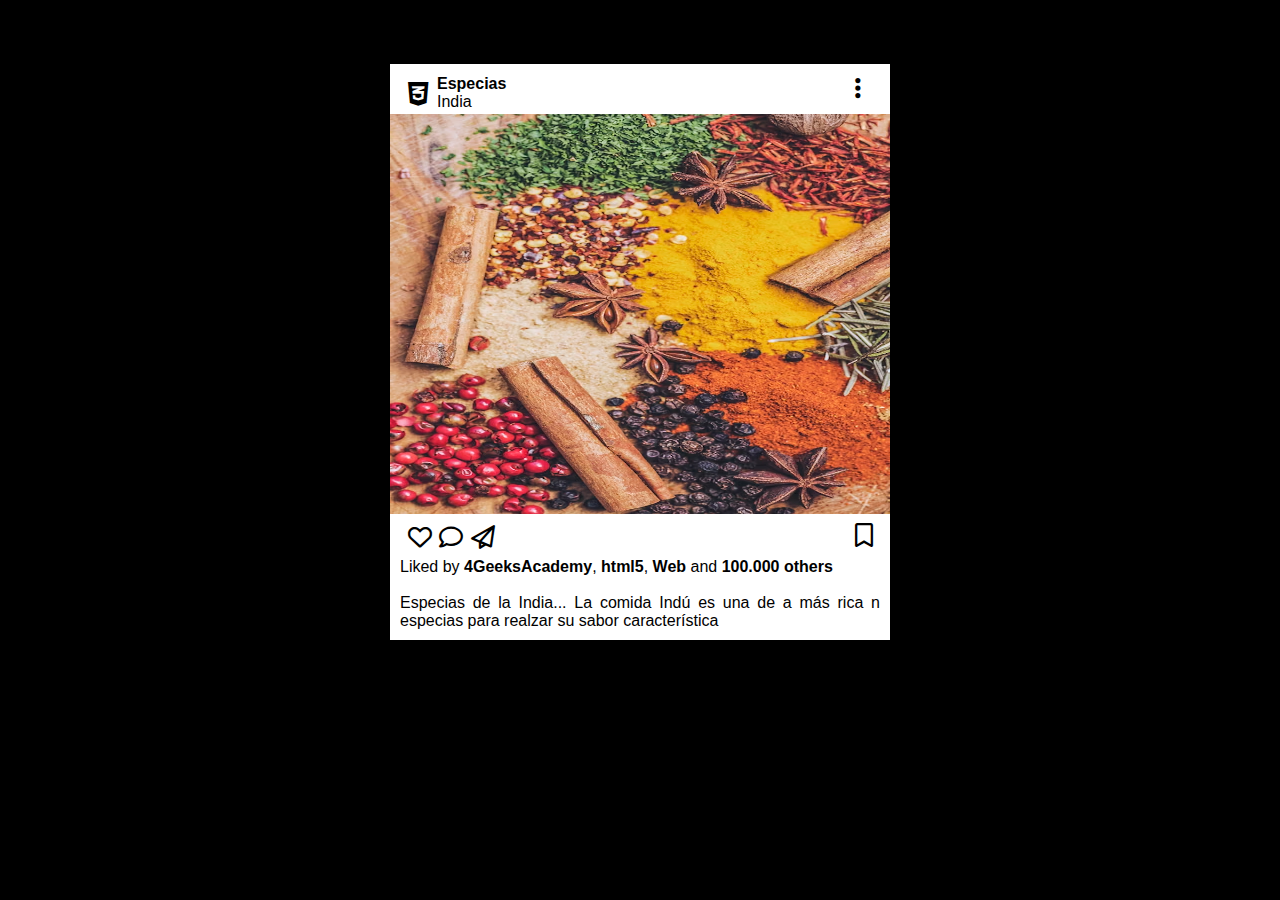
<file: index.html>
<!DOCTYPE html>
<html lang="en">

<head>
    <meta charset="UTF-8">
    <meta name="viewport" content="width=device-width, initial-scale=1.0">
    <title>Post de Instagram</title>
    <link rel="stylesheet" href="./CSS/style.css">
    <link rel="stylesheet" href="https://cdnjs.cloudflare.com/ajax/libs/font-awesome/6.0.0-beta3/css/all.min.css">
</head>

<body>
    <section id="inicio">
        <div class="contenedor">
            
            <main class="contenido">

                <div class="post">
                    <header class="post-header">


                        <span class="icon-css"><i class="fa-brands fa-css3-alt"></i></span>
                        <span class="text"> <strong>Especias</strong><br> India</span>
                        <span class="punto"><i class="fa-solid fa-ellipsis-vertical"></i></span>
                        
                       
                       
                    </header>
                    <main class="post-body">
                       <span class="body-image">  <img src="/images/especias de la india.avif"></span>
                    </main>
                    <footer class="post-footer">
                     <div class="post-icon">
                        <span class="heart"><i class="fa-regular fa-heart"></i>
                     </span><span class="comment"><i class="fa-regular fa-comment"></i>
                     </span><span class="paper"><i class="fa-regular fa-paper-plane"></i>
                     </span><span class="save"><i class="fa-regular fa-bookmark"></i>
                     </span>
                    </div>
                        <p>Liked by <strong>4GeeksAcademy</strong>, <strong>html5</strong>, <strong>Web</strong> and <strong>100.000 others</strong></p>
            <br>
            <p>Especias de la India... La comida Indú es una de a más rica n especias para realzar su sabor característica</p>
                    </footer>
                </div>

                

            </main>
        </div>       
    </section>/
    
</body>
</html>
</file>
<file: CSS/style.css>
* {
    font-family: "Roboto", sans-serif;
    margin: 0px;
    padding: 0px;
}
body {
    background-color:black;
    
}

#inicio .contenedor {
   margin: 5% 5vh; 
}

#inicio .contenedor header {
    width: 100%;
    background-color: white;
    padding-top: 10px;
    padding-bottom: 10px;
    
}

#inicio .contenedor header .título {
    width: 500px;
    margin: 0 auto;
}

#inicio .contenedor .contenido {
    width: 100%;
    height: 80vh;
    
}

.post {
    width: 500px;
    margin: 20px auto;
}

.post .post-header {
    width: 100%;
    height: 50px;
    display: flex;
    flex-direction: row;
    justify-content: left;
    align-items: center;
    padding: 30px 10px;
    box-sizing: border-box;
    background-color: white;
}
span.icon-css {
   height: 80%;
   width: 0%;
   align-self: center;
   font-size: 1.7em;
   margin: 4px 4px 0px 8px;

}
span.text {
    height: 80%;
   width: 85%;
   align-self: flex-start;
   font-size: 1em;
   padding: 1px 10px 0px 25px;
}

span.punto {
    margin: 8px 15px 8px 0px;
    align-self: center;
    font-size: 1.5em;

}
.post .post-body {
    width: 100%;
    height: 400px;
    overflow: hidden;
    
}

.post .post-body img {
    width: 100%;
    height: 400px;
    
    object-position: center;
}

.post .post-footer {
    width: 100%;
    height: auto;
    padding: 10px 10px;
    box-sizing: border-box;
    background-color: white; 
    padding-top: 0px;
     
}

.post .post-footer p {
    text-align: justify;

}
.post-footer .post-icon{
    width: 100%;
    height: 7%;
    display: flex;
    flex-direction: row;
    justify-content: flex-start;
    
}

span.heart{
    height: 80%;
   width: 4%;
   align-self: center;
   font-size: 1.5em;
   margin: 4px 4px 0px 8px;

}
span.comment{
    height: 80%;
   align-self: center;
   font-size: 1.5em;
   margin: 4px 0px 0px 8px;

}
span.paper{
    height: 80%;
   width: 4%;
   align-self: center;
   font-size: 1.5em;
   margin: 4px 1% 0px 8px;

}
span.save{
    margin: 8px 15px 8px 360px;
    align-self: center;
    font-size: 1.5em;

}
span.body-image{
    height: 80%;
   width: 4%;
   align-self: center;
   font-size: 1.5em;
   padding-top: 10px;

}
</file>
